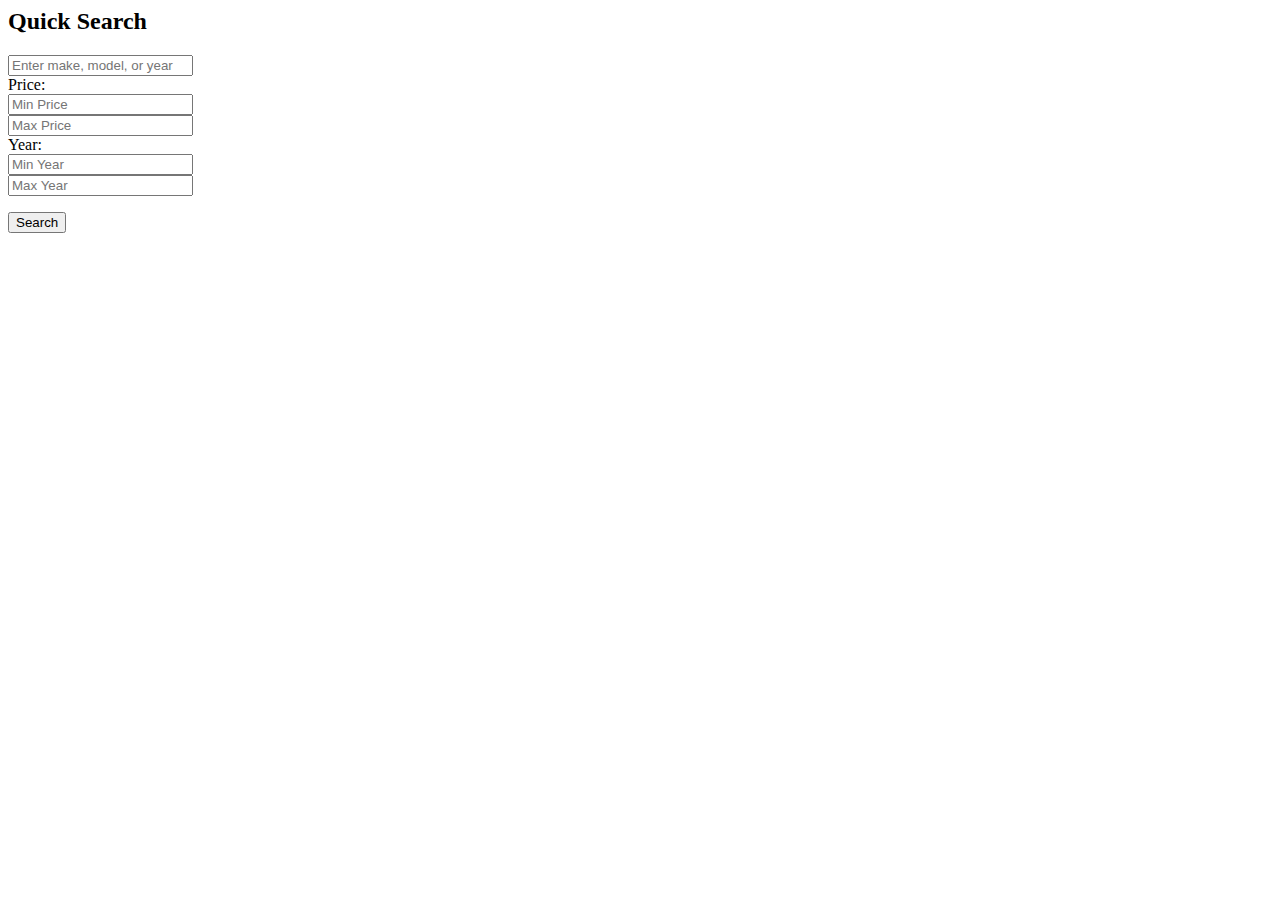
<file: CarDealership/src/main/resources/templates/fragments/quicksearch.html>
<html lang="en" xmlns:th="http://www.thymeleaf.org">
    <head>
        <!-- Required meta tags -->
        <meta charset="utf-8">
        <meta name="viewport" content="width=device-width, initial-scale=1, shrink-to-fit=no">

        <!-- Bootstrap CSS -->
        <link rel="stylesheet" href="https://stackpath.bootstrapcdn.com/bootstrap/4.1.3/css/bootstrap.min.css" integrity="sha384-MCw98/SFnGE8fJT3GXwEOngsV7Zt27NXFoaoApmYm81iuXoPkFOJwJ8ERdknLPMO" crossorigin="anonymous">

        <title>New</title>
    </head>
    <body>
        <div class="container">
			<div class="row">
				<h2>Quick Search</h2>
			</div>	
        </div>

        <div class="container">
            <div class="row">
				<form class="row g-2 mt-2">
                    <div class="col-md-4">
                        <input type="input" class="form-control" id="keyword" placeholder="Enter make, model, or year">
                    </div>
                    <div class="col-md-4">
                        <div class="row g-2">
                            <label class="col-sm-2 col-form-label" style="text-align: right">Price:</label>
                            <div class="col-sm-5">
                                <input type="text" inputmode="numeric" class="form-control text-center" name="minPrice" id="minPrice" placeholder="Min Price"/>
                            </div>
                            <div class="col-sm-5">
                                <input type="text" inputmode="numeric" class="form-control text-center" name="maxPrice" id="maxPrice" placeholder="Max Price"/>
                            </div>
                        </div>
                    </div>                    
                    <div class="col-md-4">
                        <div class="row g-2">
                            <label class="col-sm-2 col-form-label" style="text-align: right">Year:</label>
                            <div class="col-sm-5">
                                <input type="text" class="datepicker form-control text-center" name="minYear" id="minYear" placeholder="Min Year"/>
                            </div>
                            <div class="col-sm-5">
                                <input type="text" class="datepicker form-control text-center" name="maxYear" id="maxYear" placeholder="Max Year"/>
                            </div>
                        </div>
                    </div>                    
                </form>
            </div>
            <div class="row">
                <div class="col text-center">
                    <button type="button" class="btn btn-primary btn-lg">Search</button>
                </div>               
            </div>
        </div>
    </body>
</html>
</file>
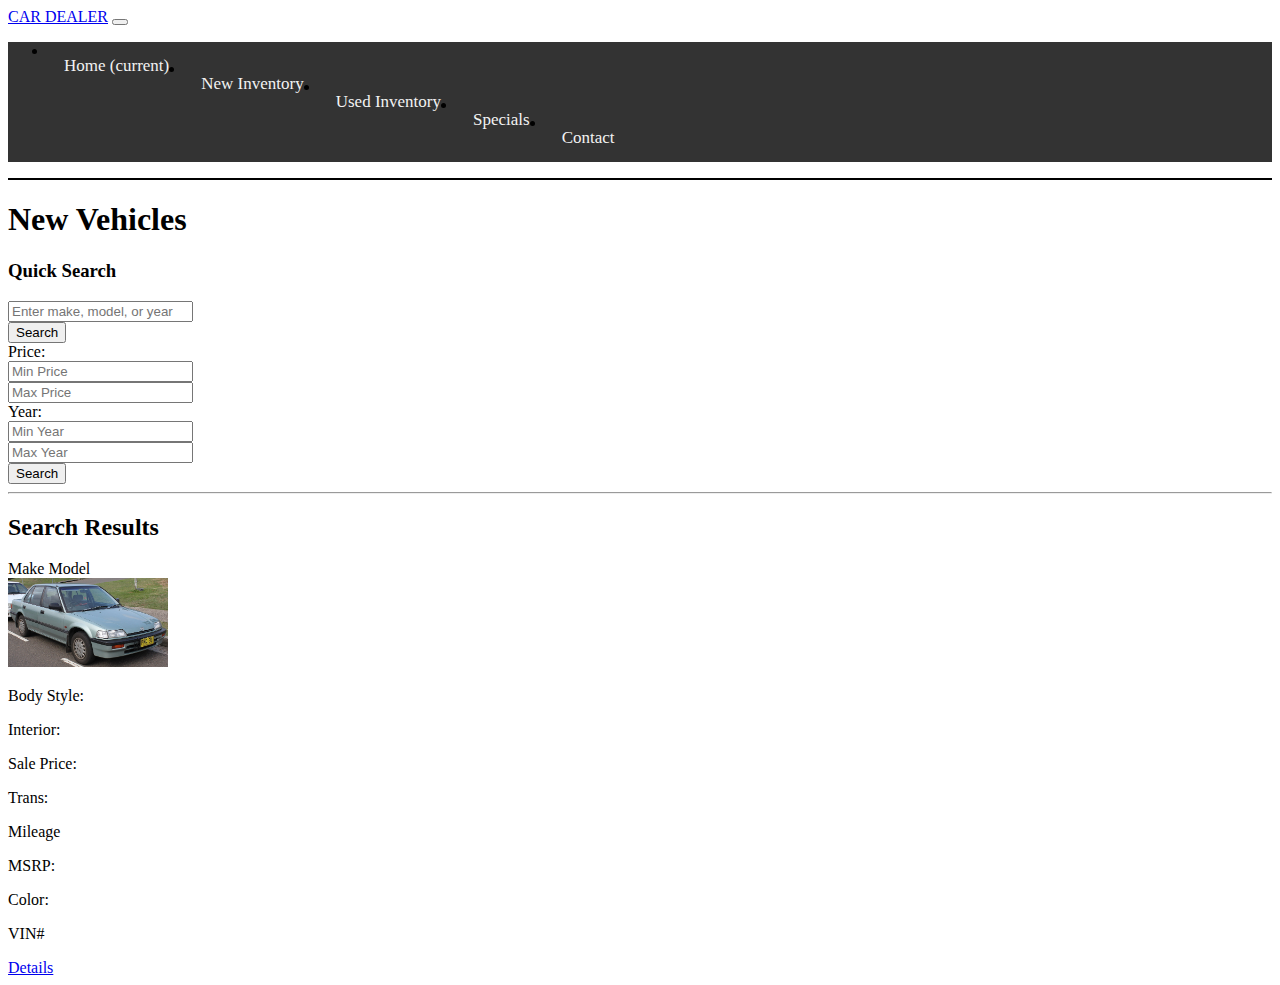
<file: CarDealership/src/main/resources/templates/inventory/new.html>
<!doctype html>
<html xmlns:th="http://www.thymeleaf.org"
    xmlns="http://www.w3.org/1999/xhtml">
    <head>
        <!-- Required meta tags -->
        <meta charset="utf-8">
        <meta name="viewport" content="width=device-width, initial-scale=1, shrink-to-fit=no">

        <!-- Bootstrap CSS -->
        <link rel="stylesheet" href="https://stackpath.bootstrapcdn.com/bootstrap/4.1.3/css/bootstrap.min.css" integrity="sha384-MCw98/SFnGE8fJT3GXwEOngsV7Zt27NXFoaoApmYm81iuXoPkFOJwJ8ERdknLPMO" crossorigin="anonymous">
		<link rel="stylesheet" href="../navbar.css">
        <title>New Inventory</title>
    </head>
    <body>
        <!-- Main Body of Page -->

	<nav class="navbar navbar-expand-lg navbar-light bg-warning">
        <a class="navbar-brand" href="#">CAR DEALER</a>
        <button class="navbar-toggler" type="button" data-toggle="collapse" data-target="#navbarSupportedContent" aria-controls="navbarSupportedContent" aria-expanded="false" aria-label="Toggle navigation">
            <span class="navbar-toggler-icon"></span>
        </button>

        <div class="collapse navbar-collapse" id="navbarSupportedContent">
            <ul class="navbar-nav ml-auto topnav">
                <li class="nav-item active">
                    <a class="nav-link" href="/">Home <span class="sr-only">(current)</span></a>
                </li>
                <li class="nav-item">
                    <a class="nav-link" href="../inventory/new.html">New Inventory</a>
                </li>
                <li class="nav-item">
                    <a class="nav-link" href="../inventory/used.html">Used Inventory</a>
                </li>
                <li class="nav-item">
                    <a class="nav-link" href="../home/specials.html">Specials</a>
                </li>
                <li class="nav-item">
                    <a class="nav-link" href="../home/contact.html">
                        Contact
                    </a>
                </li>
            </ul>
        </div>

    </nav>

	<hr style="height:2px; width:100%; border-width:0; background-color:black">
	
	<div class="container">
		<div class="row-sm-6">
			<h1>New Vehicles</h1>
		</div>		
	</div>


    <div class="container">
		<div class="card">
			<div class="card-body">
				<div class="container">
					<div class="row">
						<h3>Quick Search</h3>
					</div>	
				</div>
				<form class="row" action="searchForm" method="POST">
					<div class="col">
						<input type="input" class="form-control" id="keyword" placeholder="Enter make, model, or year">
					</div>
                                        <button type="submit" id="search" class="btn btn-primary col-2">Search</button>
					<div class="col">
						<div class="row">
							<label class="col-sm-3 col-form-label" style="text-align: right">Price:</label>
							<div class="col-sm-4">
								<input type="text" inputmode="numeric" class="form-control text-center" name="minPrice" id="minPrice" placeholder="Min Price"/>
							</div>
							<div class="col-sm-4">
								<input type="text" inputmode="numeric" class="form-control text-center" name="maxPrice" id="maxPrice" placeholder="Max Price"/>
							</div>
						</div>
					</div>                    
					<div class="col">
						<div class="row">
							<label class="col-sm-3 col-form-label" style="text-align: right">Year:</label>
							<div class="col-sm-4">
								<input type="text" class="datepicker form-control text-center" name="minYear" id="minYear" placeholder="Min Year"/>
							</div>
							<div class="col-sm-4">
								<input type="text" class="datepicker form-control text-center" name="maxYear" id="maxYear" placeholder="Max Year"/>
							</div>
						</div>
					</div>
						<div class="col-12 text-center mt-3">
							<button type="submit" id="search" class="btn btn-primary col-2">Search</button>
						</div>
				</form>
			</div>
		</div>
	</div>


        <div class="container">
            <hr>
            <h2 id="searchResults">Search Results</h2>
        </div>

        <div class="container">
            <div class="card">
                <div class="card-body">
					<div class="row">
						<!-- Left Column -->
						<div class="col-sm-2">
							<!-- Year Make Model -->
							<div class="row-sm-4">
								
									<a id="vehicle1make">Make</a>
									<a id="vehicle1model">Model</a>
							</div>
							<!-- Picture -->
							<div class="row">
								<img src="../../img/Honda_Civic.jpg" id="vehicle1img" class="rounded mx-auto d-block" style="width: 160px" alt="No Image">
							</div>
						</div>

						
						<div class="col">
							<div class="row">
								<div class="col">
									<p class="card-text" id="vehicle1body">Body Style:</p>
								</div>
								<div class="col">
									<p class="card-text" id="vehicle1interior">Interior:</p>
								</div>
								<div class="col">
									<p class="card-text" id="vehicle1price">Sale Price:</p>
								</div>                       
							</div>
							<div class="row">
								<div class="col">
									<p class="card-text" id="vehicle1transmission">Trans:</p>
								</div>
								<div class="col">
									<p class="card-text" id="vehicle1mileage">Mileage</p>
								</div>
								<div class="col">
									<p class="card-text" id="vehicle1msrp">MSRP:</p>
								</div>  
							</div>
							<div class="row">
								<div class="col">
									<p class="card-text" id="vehicle1exterior">Color:</p>
								</div>
								<div class="col">
									<p class="card-text"  id="vehicle1vin">VIN#</p>
								</div>
								<div class="col">
									<a href="#" class="btn btn-primary"  id="vehicle1description">Details</a>
								</div>  
							</div>       
						</div>
					</div>	
                </div>
            </div>
        </div>



        <!-- End main body -->

        <!-- Optional JavaScript -->
        <!-- jQuery first, then Popper.js, then Bootstrap JS -->
        <script src="https://code.jquery.com/jquery-3.3.1.slim.min.js" integrity="sha384-q8i/X+965DzO0rT7abK41JStQIAqVgRVzpbzo5smXKp4YfRvH+8abtTE1Pi6jizo" crossorigin="anonymous"></script>
        <script src="https://cdnjs.cloudflare.com/ajax/libs/popper.js/1.14.3/umd/popper.min.js" integrity="sha384-ZMP7rVo3mIykV+2+9J3UJ46jBk0WLaUAdn689aCwoqbBJiSnjAK/l8WvCWPIPm49" crossorigin="anonymous"></script>
        <script src="https://stackpath.bootstrapcdn.com/bootstrap/4.1.3/js/bootstrap.min.js" integrity="sha384-ChfqqxuZUCnJSK3+MXmPNIyE6ZbWh2IMqE241rYiqJxyMiZ6OW/JmZQ5stwEULTy" crossorigin="anonymous"></script>
    </body>
</html>
</file>
<file: CarDealership/src/main/resources/templates/navbar.css>
/* Add a black background color to the top navigation */
.topnav {
  background-color: #333;
  overflow: hidden;
}

/* Style the links inside the navigation bar */
.topnav a {
  float: left;
  color: #f2f2f2;
  text-align: center;
  padding: 14px 16px;
  text-decoration: none;
  font-size: 17px;
}

/* Change the color of links on hover */
.topnav a:hover {
  background-color: #ddd;
  color: black;
}

/* Add a color to the active/current link */
.topnav a.active {
  background-color: #04AA6D;
  color: white;
}
</file>
